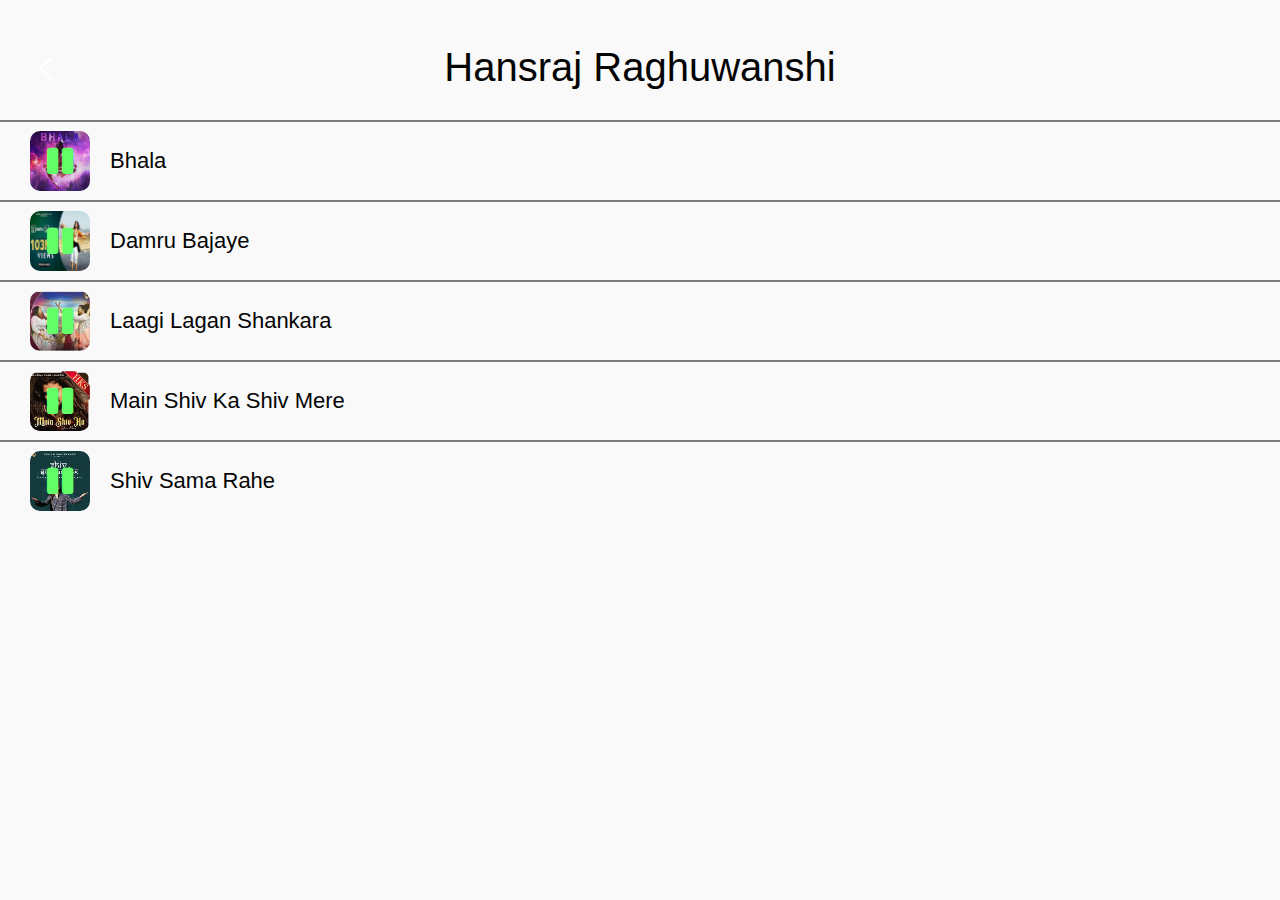
<file: Hansraj Raghuwanshi.html>
<!DOCTYPE html>
<html lang="en">
<head>
    <meta charset="UTF-8">
    <meta name="viewport" content="width=device-width,initial-scale=1.0">
    <title>Music player</title>
    <link rel="stylesheet" href="https://cdnjs.cloudflare.com/ajax/libs/font-awesome/5.15.3/css/all.min.css"/>
    <link rel="stylesheet"href="style.css">
    
</head>
<body> 

      <!------- playlist ------>
     <section class="playlist active">
       <img src="images/back.png" class="back-btn icon" alt="">

        <h1 class="title">Hansraj Raghuwanshi</h1>

        <div class="queue active">
          <div class="queue-cover">
            <img src="images/Bhala.jpg" alt="">
            <i class="fas fa-pause"></i>
          </div>
          <p class="name">Bhala</p>
        </div>

        <div class="queue active">
          <div class="queue-cover">
            <img src="images/Damru Bajaye.jpg" alt="">
            <i class="fas fa-pause"></i>
          </div>
          <p class="name">Damru Bajaye</p>
        </div>

        <div class="queue active">
          <div class="queue-cover">
            <img src="images/Mere Shankara.jpg" alt="">
            <i class="fas fa-pause"></i>
          </div>
          <p class="name">Laagi Lagan Shankara</p>
        </div>

        <div class="queue active">
          <div class="queue-cover">
            <img src="images/Main Shiv Ka Shiv Mere.jpg" alt="">
            <i class="fas fa-pause"></i>
          </div>
          <p class="name">Main Shiv Ka Shiv Mere</p>
        </div>

        <div class="queue active">
          <div class="queue-cover">
            <img src="images/Shiv sama rahe.jpg" alt="">
            <i class="fas fa-pause"></i>
          </div>
          <p class="name">Shiv sama rahe</p>
        </div>
     </section>
</body>
</html>
</file>
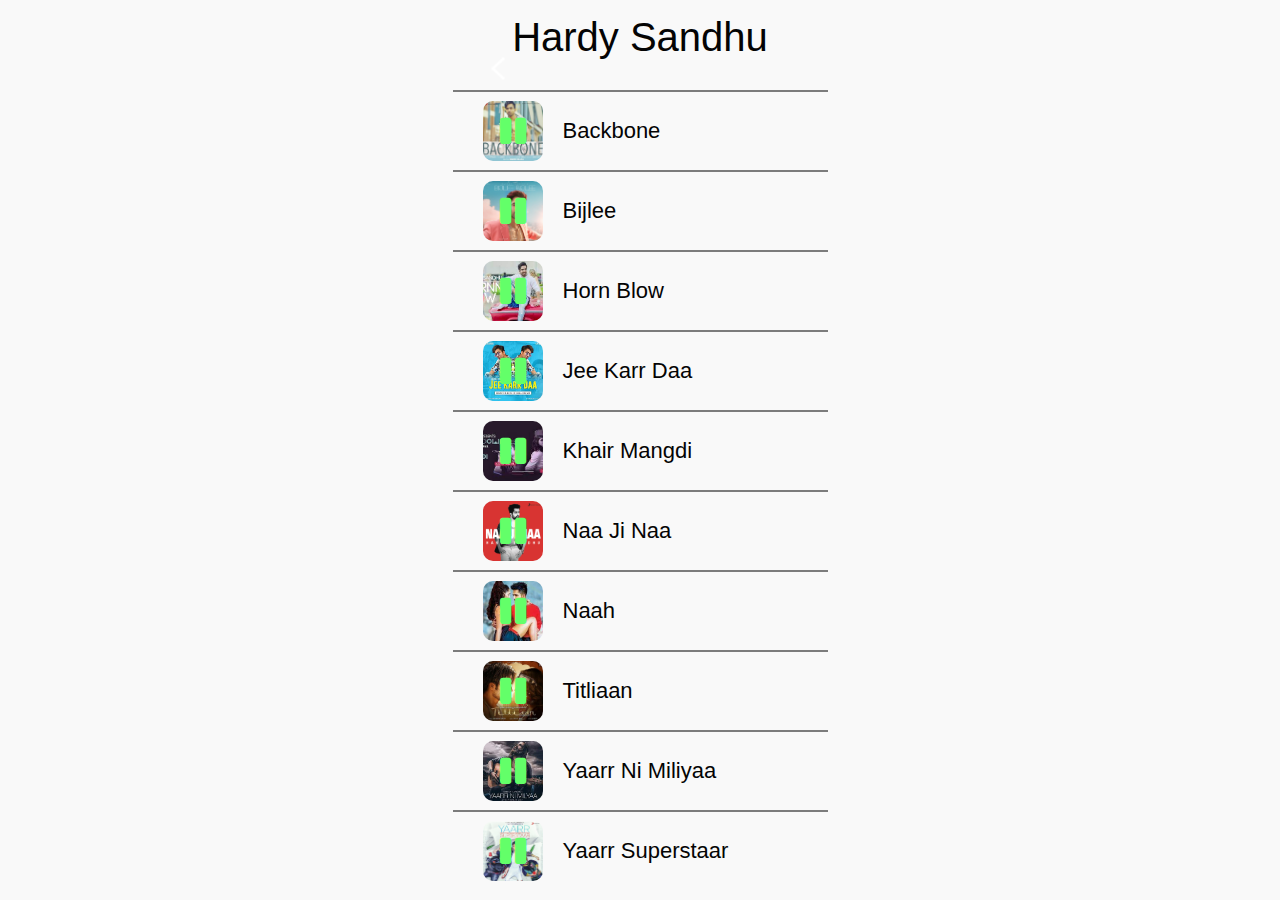
<file: Hardy Sandhu.html>
<!DOCTYPE html>
<html lang="en">
<head>
    <meta charset="UTF-8">
    <meta name="viewport" content="width=device-width,initial-scale=1.0">
    <title>Music player</title>

    <link rel="stylesheet" href="https://cdnjs.cloudflare.com/ajax/libs/font-awesome/5.15.3/css/all.min.css"/>
    <link rel="stylesheet"href="style.css">
</head>
<body>
  <!--- playlist ---->
    <section class=" Hardy-Sandhu-playlist active ">
    <img src="images/back.png" class="back-btn icon" alt="">

    <h1 class="title">Hardy Sandhu</h1>

    <div class="queue active">
        <div class="queue-cover">
          <img src="images/Backbone.jpg" alt="">
          <i class="fas fa-pause"></i>
        </div>
        <p class="name">Backbone</p>
      </div>

      <div class="queue active">
        <div class="queue-cover">
          <img src="images/Bijlee.jpg" alt="">
          <i class="fas fa-pause"></i>
        </div>
        <p class="name">Bijlee</p>
      </div>

      <div class="queue active">
        <div class="queue-cover">
          <img src="images/Horn Blow.jpg" alt="">
          <i class="fas fa-pause"></i>
        </div>
        <p class="name">Horn Blow</p>
      </div>

      <div class="queue active">
        <div class="queue-cover">
          <img src="images/Jee karda daa.jpg" alt="">
          <i class="fas fa-pause"></i>
        </div>
        <p class="name">Jee karr Daa</p>
      </div>

      <div class="queue active">
        <div class="queue-cover">
          <img src="images/Khair Mangdi.jpg" alt="">
          <i class="fas fa-pause"></i>
        </div>
        <p class="name">Khair Mangdi</p>
      </div>

      <div class="queue active">
        <div class="queue-cover">
          <img src="images/Naa ji Naa.jpg" alt="">
          <i class="fas fa-pause"></i>
        </div>
        <p class="name">Naa ji Naa</p>
      </div>

      <div class="queue active">
        <div class="queue-cover">
          <img src="images/Naah.jpg" alt="">
          <i class="fas fa-pause"></i>
        </div>
        <p class="name">Naah</p>
      </div>

      <div class="queue active">
        <div class="queue-cover">
          <img src="images/Titliaan.jpg" alt="">
          <i class="fas fa-pause"></i>
        </div>
        <p class="name">Titliaan</p>
      </div>

      <div class="queue active">
        <div class="queue-cover">
          <img src="images/Yaarr Ni Miliyaa.jpg" alt="">
          <i class="fas fa-pause"></i>
        </div>
        <p class="name">Yaarr Ni Miliyaa</p>
      </div>

      <div class="queue active">
        <div class="queue-cover">
          <img src="images/Yaarr Superstaar.jpg" alt="">
          <i class="fas fa-pause"></i>
        </div>
        <p class="name">Yaarr Superstaar</p>
      </div>
      </section>


</body>
</html>
</file>
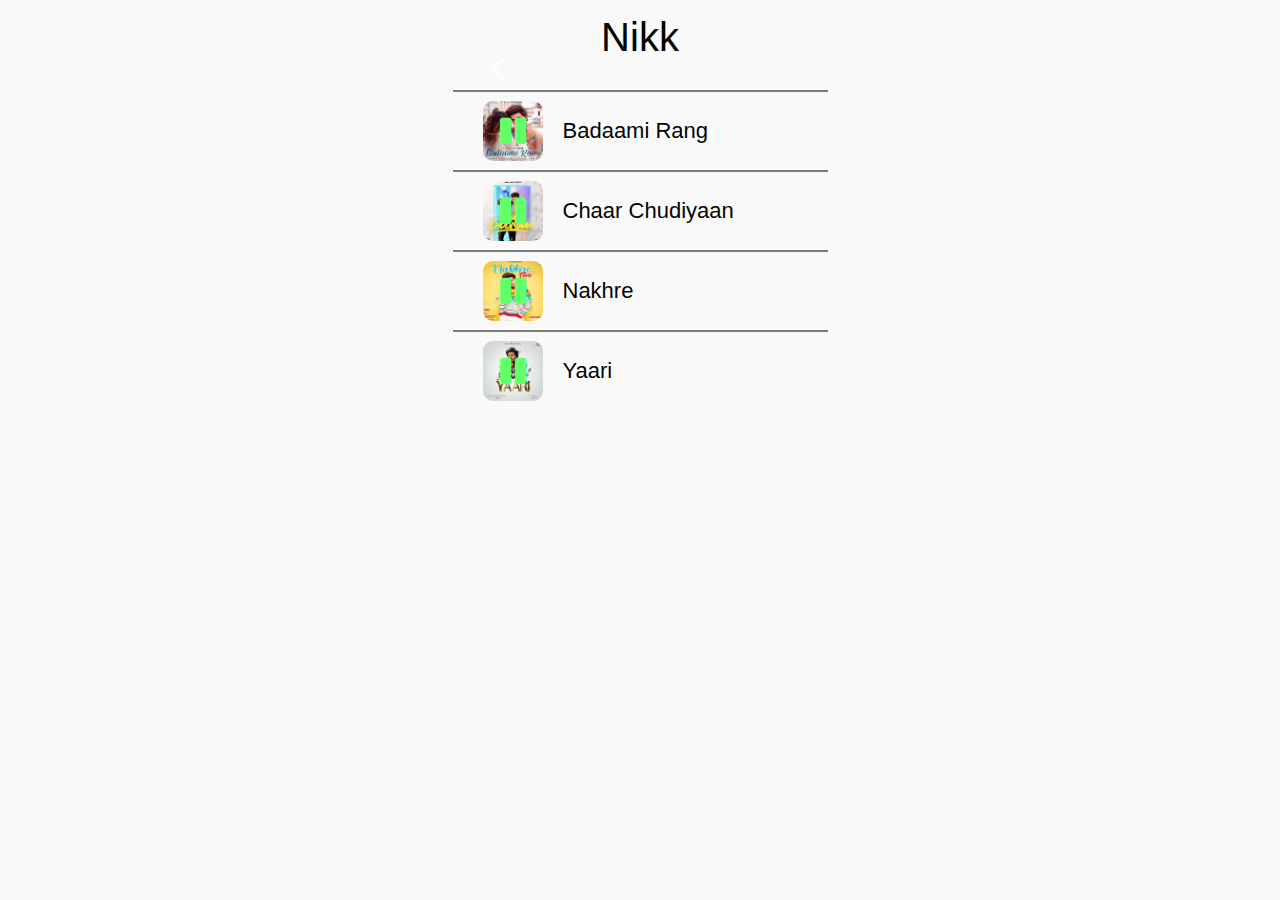
<file: Nikk.html>
<!DOCTYPE html>
<html lang="en">
<head>
    <meta charset="UTF-8">
    <meta name="viewport" content="width=device-width,initial-scale=1.0">
    <title>Music player</title>

    <link rel="stylesheet" href="https://cdnjs.cloudflare.com/ajax/libs/font-awesome/5.15.3/css/all.min.css"/>
    <link rel="stylesheet"href="style.css">
</head>
<body>
  <!---- playlist ----->
    <section class=" Nikk-playlist active ">
    <img src="images/back.png" class="back-btn icon" alt="">

    <h1 class="title">Nikk</h1>

    <div class="queue active">
        <div class="queue-cover">
          <img src="images/Badaami Rang.jpg" alt="">
          <i class="fas fa-pause"></i>
        </div>
        <p class="name">Badaami Rang</p>
      </div>

      <div class="queue active">
        <div class="queue-cover">
          <img src="images/Chaar Chudiyaan.jpg" alt="">
          <i class="fas fa-pause"></i>
        </div>
        <p class="name">Chaar Chudiyaan</p>
      </div>

      <div class="queue active">
        <div class="queue-cover">
          <img src="images/Nakhre Tere.jpg" alt="">
          <i class="fas fa-pause"></i>
        </div>
        <p class="name">Nakhre</p>
      </div>

      <div class="queue active">
        <div class="queue-cover">
          <img src="images/Yaari.jpg" alt="">
          <i class="fas fa-pause"></i>
        </div>
        <p class="name">Yaari</p>
      </div>
      </section>


</body>
</html>
</file>
<file: style.css>
@import url('https://fonts.googleapis.com/css2?family=Roboto:ital,wght@1,100&display=swap');

*{
    margin: 0;
    padding: 0;
    border: none;
    box-sizing: border-box;
    font-family: 'Poppins', sans-serif;
    outline: none;
    -webkit-tap-highlight-color: transparent;
}

:root{
    --background: #141414;
    --background: var(--color-2);
    --text-color: var(--color-1);
    --primary-color: #63ff69;
    --secondary-color: #000;
    --alpha-color: rgba(0,0,0,0.5);
    --shadow: 0 15px 40px var(--alpha-color);
    --color-1: #040404;
    --color-2: #f9f9f9;
}

html{
    background: var(--background);
    display: flex;
    justify-content: center;
    height: 100%;
}

body{
    width: 100%;
    height: 100vh;
    max-width: 375px;
    position: fixed;
    background: var(--background);
    font-family: 'roboto',sans-serif;
    color: var(--text-color);
    display: inline-block;
    align-items: center;
    justify-content: center;
    transition: background 0.6s;
    flex-direction: column;
}

::-webkit-scrollbar{
    display: block;
}

/* search  bar */

.search {
    position: absolute;
    top: 0.5rem;
    left: 5%;
    right: -0.9rem;
    bottom: 0;
    width: 2rem;
    height: 2rem;
    background: #fff;
    border-radius: 60px;
    transition: background 0.2s;
    box-shadow: 0 0 0 1px #2573ef;
    overflow: hidden;
}

.search.active {
    width: 280px;

}

.search .icon{
    position: absolute;
    top: 0;
    left: 0;
    right: 0;
    bottom: 0;
    width: 2.5rem;
    height: 2.5rem;
    background: #fff;
    border-radius: 50px;
    display: flex;
    justify-content: center;
    align-items: center;
    cursor: pointer;
    z-index: 1;
    transition: background 0.2s;
}

.search .icon::before{
    content: '';
    position: absolute;
    width: 9px;
    height: 9px;
    border: 3px solid #287dfc;
    border-radius: 50%;
    transform: translate(-4px, -4px);
}

.search .icon::after{
    content: '';
    position: absolute;
    width: 2px;
    height: 10px;
    background: #287dfc;
    transform: translate(4px, 4px) rotate(315deg);
}

.search .input {
    position: absolute;
    width: 250px;
    height: 50px;
    left: 10px;
    display: inline-flex;
    justify-content: center;
    align-items: center;
}

.search .input input{
    position: absolute;
    top: 0;
    width: 70%;
    height: 60%;
    border: none;
    outline: none;
    font-size: 15px;
    padding: 5px 0;
}

.clear{
    position: absolute;
    top: 50%;
    transform: translateY(-50%);
    width: 15px;
    height: 15px;
    right: 15px;
    background: #fff;
    cursor: pointer;
    display: flex;
    justify-content: center;
    align-items: center;
}

.clear::before{
    position: fixed;
    content: '';
    width: 1px;
    height: 15px;
    background: #999;
    transform: rotate(45deg);
}

.clear::after{
    position: fixed;
    content: '';
    width: 1px;
    height: 15px;
    background: #999;
    transform: rotate(315deg);
}

/* toggle switch*/

.switch {
    position: relative;
    display: inline-block;
    width: 3rem;
    height: 2rem;
}

.switch_input  {
    opacity: 0;
    width: 0;
    height: 0;
}

.switch_slider {
    position: absolute;
    top: 0.5rem;
    left: 19rem;
    right: -0.8rem;
    bottom: 0;
    background: #f9f9f9;
    border-radius: 1rem; 
    transition: background 0.2s;
    cursor: pointer;
}

.switch_slider::before {
    content: '';
    position: absolute;
    left: 0.2rem;
    top: 0;
    transform: translateY(10%);
    height: 1.6rem;
    width: 1.6rem;
    border-radius: 1.6rem;
    background: var(--color-1);
    transition: transform 0.2s, width 0.2s, background 0.2s;
}

.switch_input:checked + .switch_slider {
    background: var(--color-2);
}

.switch_input:not(:checked):active + .switch_slider::before {
    width: 2rem;
}

.switch_input:checked:active + .switch_slider::before {
    transform: translate(1rem, 10%);
    width: 2.4rem;
}

.switch_input:checked + .switch_slider::before {
    transform: translate(1.8rem, 10%);
}


/*home section*/

.home-section{
    width: 100%;
    padding: 20px;
    height: 100%;
    padding-bottom: 100px;
    overflow-y: auto;
}

/* carousel */

.carousel{
    width: 100%;
    height: 200px;
    overflow: hidden;
    border-radius: 20px;
    box-shadow: var(--shadow);
    position: relative;
}

.carousel img{
    position: absolute;
    width: 100%;
    height: 100%;
    object-fit: cover;
    opacity: 0;
    transition: 1s;
}

.carousel img.active{
    opacity: 1;
}

.heading{
    margin: 30px 0 10px;
    text-transform: capitalize;
    font-weight: 400;
    font-size: 30px;
}

/*playlists card*/

.playlists-group{
    position: relative;
    width: 100%;
    min-height: 200px;
    height: auto;
    display: flex;
    flex-wrap: nowrap;
    overflow-x: auto;
}
.playlist-card{
    flex: 0 0 auto;
    max-width: 150px;
    height: 100%;
    margin-right: 20px;
}

.playlist-card-img{
    width: 100%;
    height: 150px;
    object-fit: cover;
    border-radius: 20px;
}

.playlist-card-name{
    width: 100%;
    text-align: justify;
    font-size: 20px;
    text-transform: capitalize;
    padding: 5px;
}

/*music-player*/

/*minimize view*/

.music-player-section{
    width: 100%;
    height: 100px;
    position: fixed;
    bottom: 0;
    left: 0;
    background: var(--alpha-color);
    backdrop-filter: blur(50px);
    transition: 1s;
}

.music-seek-bar{
    -webkit-appearance: none;
    width: 100%;
    position: absolute;
    top: -4px;
    height: 8px;
    background: var(--secondary-color);
    overflow: hidden;
}

.music-seek-bar::-webkit-slider-thumb{
    -webkit-appearance: none;
    height: 10px;
    width: 5px;
    background: var(--primary-color);
    cursor: pointer;
    box-shadow: -400px 0 0  400px var(--primary-color);
}

.current-song-name{
    font-weight: 300;
    font-size: 20px;
    text-align: center;
    margin-top: 5px;
    text-transform: capitalize;
}

.controls{
    position: relative;
    width: 80%;
    margin: auto;
    display: flex;
    justify-content: center;
    align-items: center;
    height: 60px;
    font-size: 30px;
}

.controls span{
    display: none;
    opacity: 0;
    transition: 1s;
}

.music-player-section.active .controls{
     justify-content: space-between;
}

.music-player-section.active .controls span{
    font-size: 25px;
    display: block;
    opacity: 0.5;
}

.music-player-section.active .controls span.active{
    color: var(--alpha-color);
    opacity: 1;
}

.controls .main i{
    margin: 0 5px;
    display: none;
}

.controls .main i.active{
    display: inline;
}

/*maximize music player styles*/

.music-player-section .hide{
    display: none;
    opacity: 0;
    transition: 1s;
}

.music-player-section.active .hide{
    display: block;
    opacity: 1;
}

.music-player-section.active{
    width: 100%;
    height: 100%;
    padding: 30px;
    display: flex;
    flex-direction: column;
}
    
.music-player-section.active .music-seek-bar{
    position: relative;
    display: block;
    border-radius: 50px;
    margin: auto;
}

.music-player-section.active .current-song-name{
    font-size: 25px;
}

.music-player-section.active .controls{
    width: 100%;
    font-size: 50px;
}

.artist-name{
    text-align: center;
    font-size: 15px;
    text-transform: capitalize;
}

.cover{
    width: 30vh;
    height: 30vh;
    object-fit: cover;
    margin: auto;
    border-radius: 20px;
    box-shadow: var(--shadow);
}

.current-time{
    position: absolute;
    margin-top: 5px;
    left: 30px;
}

.duration{
    position: absolute;
    margin-top: 5px;
    right: 30px;
}

.icon{
    position: absolute;
    top: 60px;
    transform: scale(1.3);
}

.back-btn{
    left: 40px;
}

.nav-btn{
    right: 40px;
}

/* volume button*/

.volume-slider{
    -webkit-appearance: none;
    width: 70px;
    height: 20px;
    position: absolute;
    right: -35px;
    bottom: 80px;
    transform: rotate(-90deg);
    border-radius: 20px;
    background: var(--color-1);
    overflow: hidden;
    opacity: 0;
    display: none;
}

.volume-slider.active{
    opacity: 1;
    display: block;
}

.volume-slider::-webkit-slider-thumb{
    -webkit-appearance: none;
    width: 10px;
    height: 10px;
    background: var(--color-2);
    box-shadow: -200px 0 1px 200px var(--color-2);
}

/*playlist section*/

.playlist{
    width: 100%;
    height: 100%;
    position: fixed;
    top: 0;
    right: -100%;
    padding: 30px 0;
    background: var(--background);
    z-index: 3;
    transition: 1s;
    overflow: auto;
}

.playlist.active{
    right: 0;
}

.title{
    font-weight: 300;
    font-size: 40px;
    text-align: center;
    margin-top: 15px;
    text-transform: capitalize;
    margin-bottom: 30px;
}

.queue{
    width: 100%;
    height: 80px;
    padding: 0 30px;
    display: flex;
    align-items: center;
    border-top: 2px solid var(--alpha-color);
}

.queue-cover{
    width: 60px;
    height: 60px;
    border-radius: 10px;
    overflow: hidden;
    margin-right: 20px;
    position: relative;
}

.queue-cover img{
    width: 100%;
    height: 100%;
    object-fit: cover;
}

.queue-cover i{
    position: absolute;
    top: 50%;
    left: 50%;
    transform: translate(-50%, -50%);
    font-size: 30px;
    color: var(--primary-color);
    display: none;
}

.queue.active i{
    display: block;
}

.queue .name{
    font-size: 22px;
    text-transform: capitalize;
}
</file>
